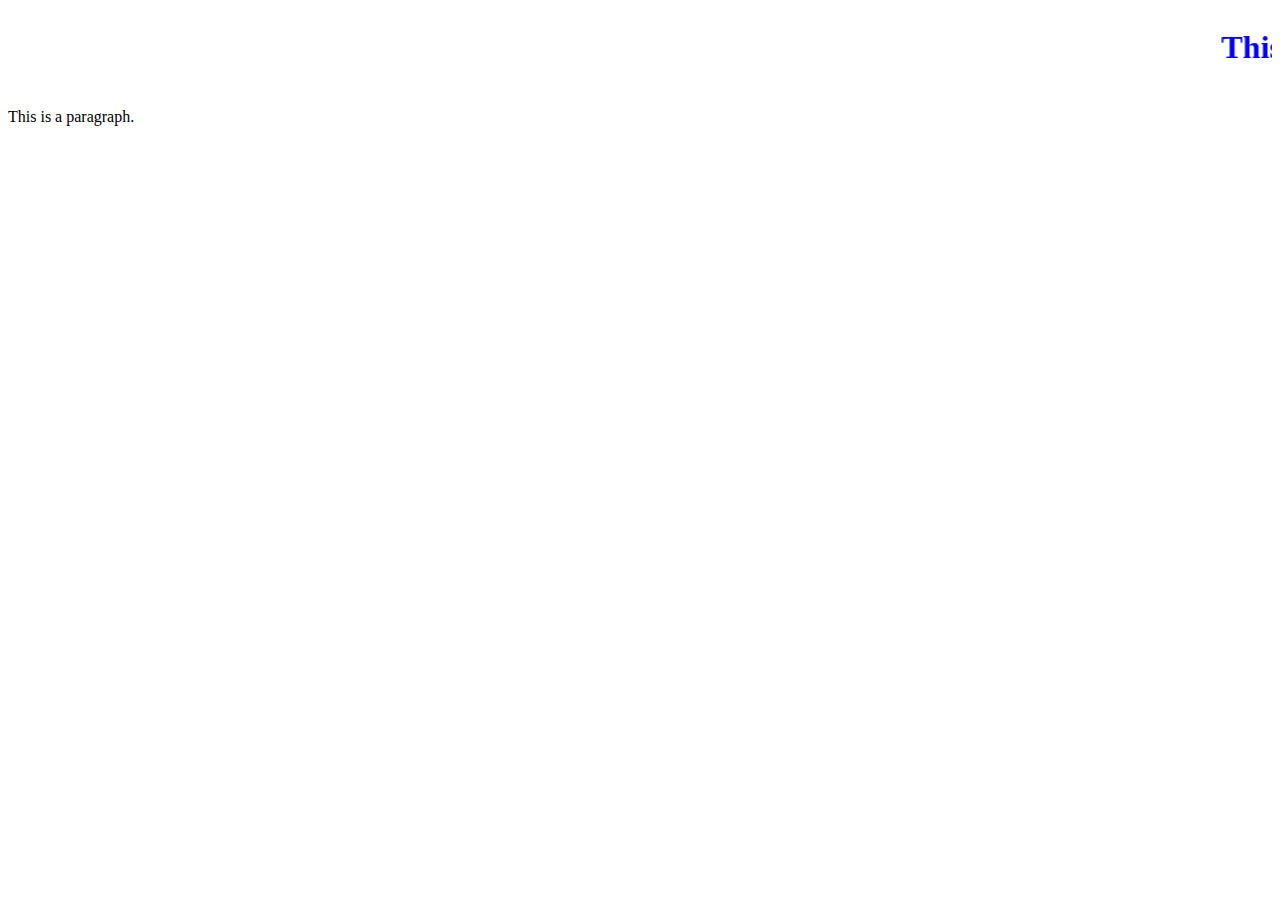
<file: assets/js/Tryit Editor v3.0_files/saved_resource(1).html>
<!DOCTYPE html>
<!-- saved from url=(0064)http://www.w3schools.com/html/tryit.asp?filename=tryhtml_default -->
<html><head><meta http-equiv="Content-Type" content="text/html; charset=windows-1252">
<title>Page Title</title>
</head>
<body contenteditable="false">

<marquee><h1 style="color:blue;">This is a Heading</h1></marquee>
<p>This is a paragraph.</p>




</body></html>
</file>
